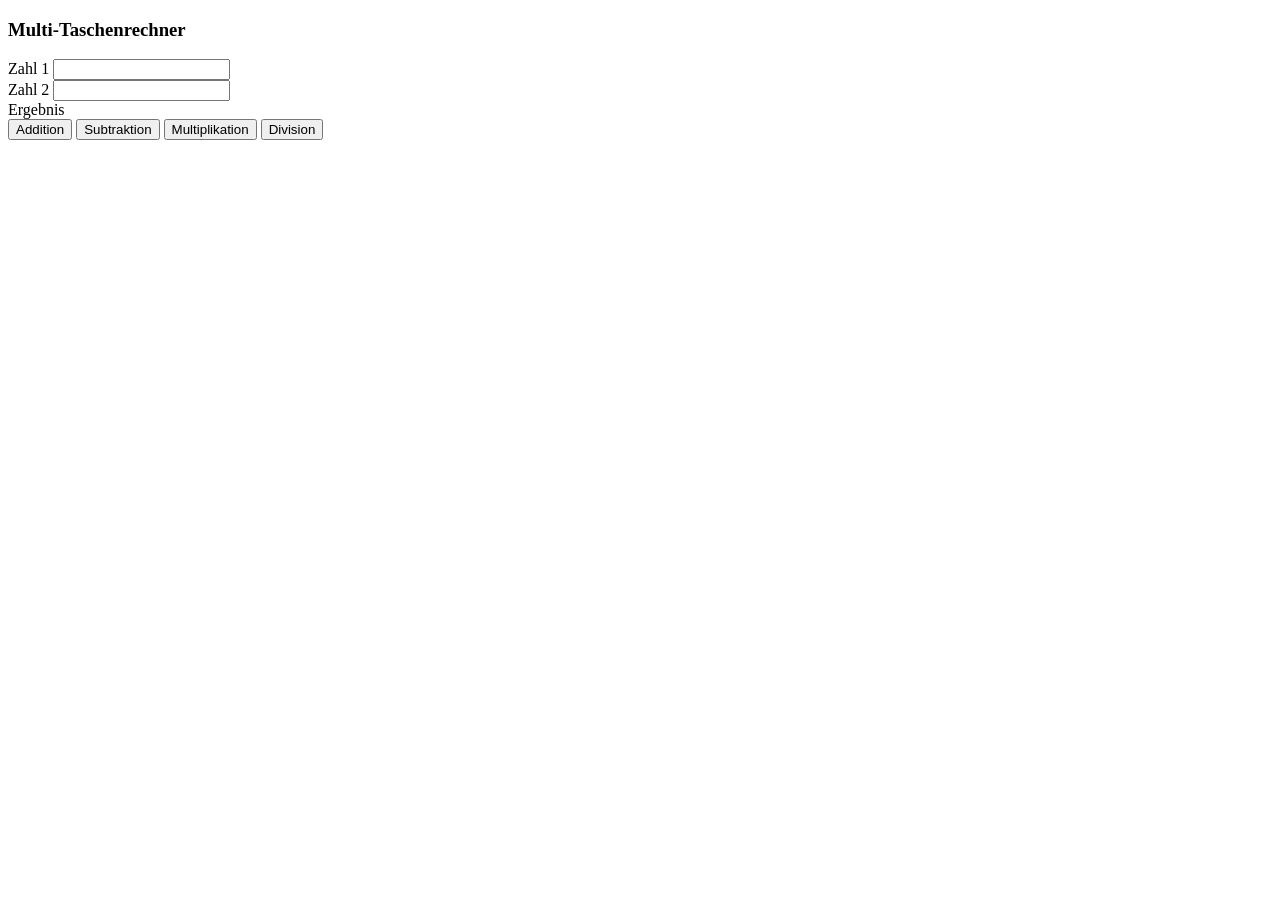
<file: index.html>
<!DOCTYPE html>
<html lang="en">
<head>
    <meta charset="UTF-8">
    <meta name="viewport" content="width=device-width, initial-scale=1.0">
    <title>Document</title>
</head>
<body>
    <body> <div class="container vh-100 d-flex justify-content-center align-items-center"> <div class="w-100" style="max-width: 400px;"> <h3 class="text-center mb-4">Multi-Taschenrechner</h3> <div class="mb-3"> <label class="form-label">Zahl 1</label> <input type="number" class="form-control"> </div> <div class="mb-3"> <label class="form-label">Zahl 2</label> <input type="number" class="form-control"> </div> <div class="alert alert-secondary text-center mb-4"> Ergebnis </div> <div class="d-grid gap-3"> <button type="button" class="btn btn-primary">Addition</button> <button type="button" class="btn btn-success">Subtraktion</button> <button type="button" class="btn btn-danger">Multiplikation</button> <button type="button" class="btn btn-warning">Division</button> </div> </div> </div> </body> </html>
</file>
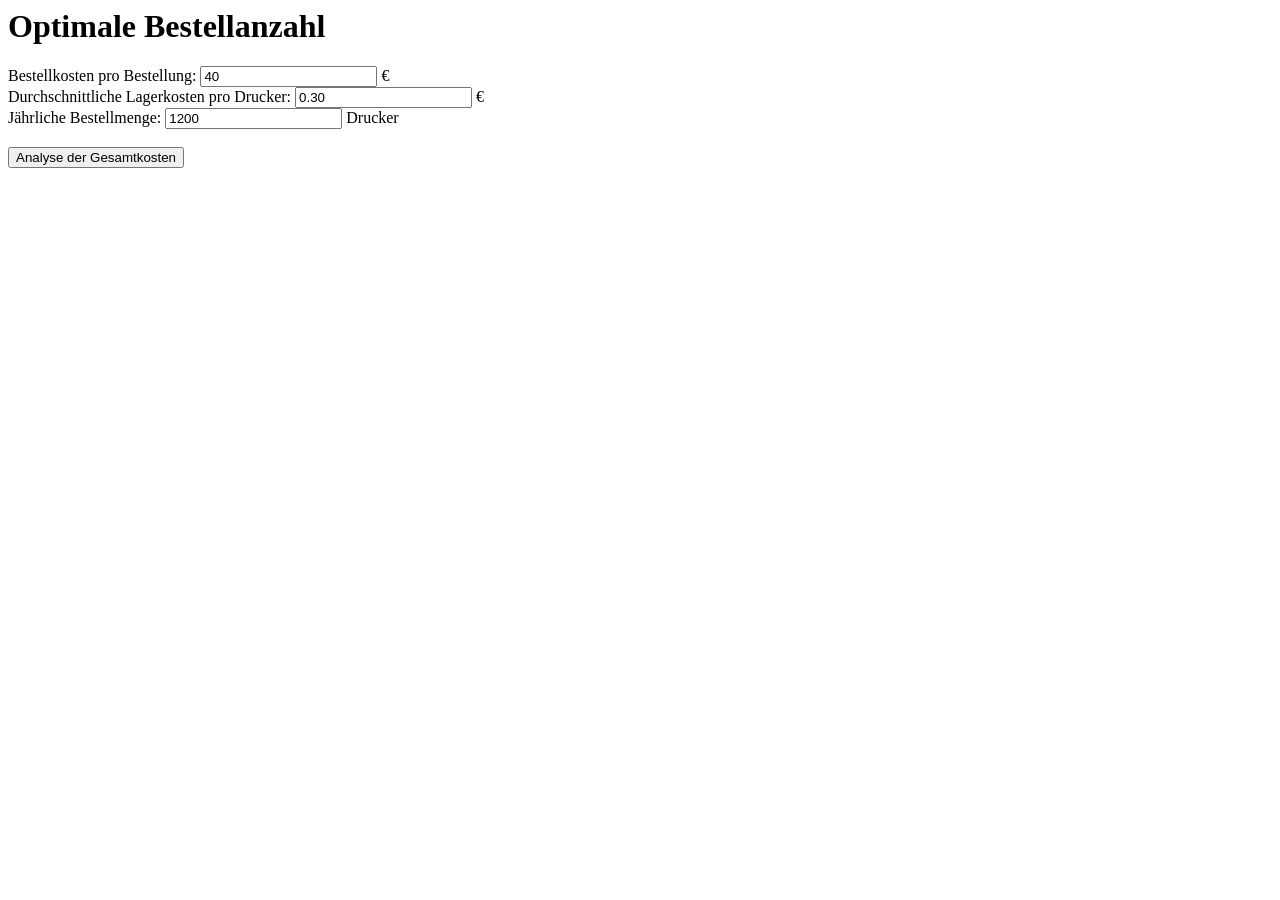
<file: Optimale Bestellanzahl index.html>
<!-- saved from url=(0060)file://lsbk-fs01/27ASS2-15$/Downloads/opt_bestellanzahl.html -->
<html><head><meta http-equiv="Content-Type" content="text/html; charset=UTF-8">
		<title>Optimale Bestellanzahl</title>
		
		<script>
			"use strict";
			function fOptimaleMenge() {
				
				var vBestellkostenProBestellung;
				var vLagerkostenProDrucker;
				var vJaehrlicheBestellmenge;
				// Ergänze die fehlenden Variabalen
				var vOptBestellanzahlProJahr;
                var vOptBestellanzahlProJahr;
    var vBestellanzahl;
    var vBestellmenge;
    var vBestellkosten;
    var vLagerkosten;
    var vGesamtkosten;
    var vMinGesamtkosten;
    var vAusgabeHtml;

    vBestellkostenProBestellung = parseFloat(document.getElementById("idBestellkostenProBestellung").value);
    vLagerkostenProDrucker = parseFloat(document.getElementById("idLagerkostenProDrucker").value);
    vJaehrlicheBestellmenge = parseFloat(document.getElementById("idJaehrlicheBestellmenge").value);

    // Optimale Bestellanzahl berechnen
    vOptBestellanzahlProJahr = Math.sqrt(vJaehrlicheBestellmenge * vLagerkostenProDrucker / vBestellkostenProBestellung);

    vMinGesamtkosten = 999999;
    vBestellanzahl = 1;

    while (vBestellanzahl <= 12) {

        vBestellmenge = vJaehrlicheBestellmenge / vBestellanzahl;
        vBestellkosten = vBestellkostenProBestellung * vBestellanzahl;
        vLagerkosten = vLagerkostenProDrucker * vBestellmenge;
        vGesamtkosten = vBestellkosten + vLagerkosten;

        if (vGesamtkosten < vMinGesamtkosten) {
            vMinGesamtkosten = vGesamtkosten;
        }

        vBestellanzahl = vBestellanzahl + 1;
    }

    vAusgabeHtml = "";

    vAusgabeHtml = "Die optimale Bestellanzahl liegt bei " + vOptBestellanzahlProJahr.toFixed(2) + " Bestellungen im Jahr.<br><br>";

    vAusgabeHtml = vAusgabeHtml + "<table border=1>";
    vAusgabeHtml = vAusgabeHtml + "<tr><th>Bestellanzahl im Jahr</th><th>Bestellmenge in Stk.</th><th>Bestellkosten in €</th><th>Lagerkosten in €</th><th>Gesamtkosten in €</th></tr>";

    vBestellanzahl = 1;

    while (vBestellanzahl <= 12) {

        vBestellmenge = vJaehrlicheBestellmenge / vBestellanzahl;
        vBestellkosten = vBestellkostenProBestellung * vBestellanzahl;
        vLagerkosten = vLagerkostenProDrucker * vBestellmenge;
        vGesamtkosten = vBestellkosten + vLagerkosten;

        if (vGesamtkosten == vMinGesamtkosten) {
            vAusgabeHtml = vAusgabeHtml + "<tr style='background-color:lightgrey'>";
        } else {
            vAusgabeHtml = vAusgabeHtml + "<tr>";
        }

        vAusgabeHtml = vAusgabeHtml + "<td>" + vBestellanzahl + "</td>";
        vAusgabeHtml = vAusgabeHtml + "<td>" + vBestellmenge.toFixed(2) + "</td>";
        vAusgabeHtml = vAusgabeHtml + "<td>" + vBestellkosten.toFixed(2) + "</td>";
        vAusgabeHtml = vAusgabeHtml + "<td>" + vLagerkosten.toFixed(2) + "</td>";
        vAusgabeHtml = vAusgabeHtml + "<td>" + vGesamtkosten.toFixed(2) + "</td>";

        vAusgabeHtml = vAusgabeHtml + "</tr>";

        vBestellanzahl = vBestellanzahl + 1;
    }

				
				// Ergänze hier das Programm....		

				
				vAusgabeHtml = vAusgabeHtml + "</table>";
				
				document.getElementById("idAusgabeHtml").innerHTML = vAusgabeHtml;
				
			}
		
		</script>
	</head>

	<body>
		<h1>Optimale Bestellanzahl</h1>
		
		Bestellkosten pro Bestellung: <input id="idBestellkostenProBestellung" type="text" value="40"> €<br>
		Durchschnittliche Lagerkosten pro Drucker: <input id="idLagerkostenProDrucker" type="text" value="0.30"> €<br>
		Jährliche Bestellmenge: <input id="idJaehrlicheBestellmenge" type="text" value="1200"> Drucker<br><br>
		
		<button onclick="analyse();">Analyse der Gesamtkosten</button><br><br>
		
		<div id="idAusgabeHtml"></div>
		
	
</body></html>
</file>
